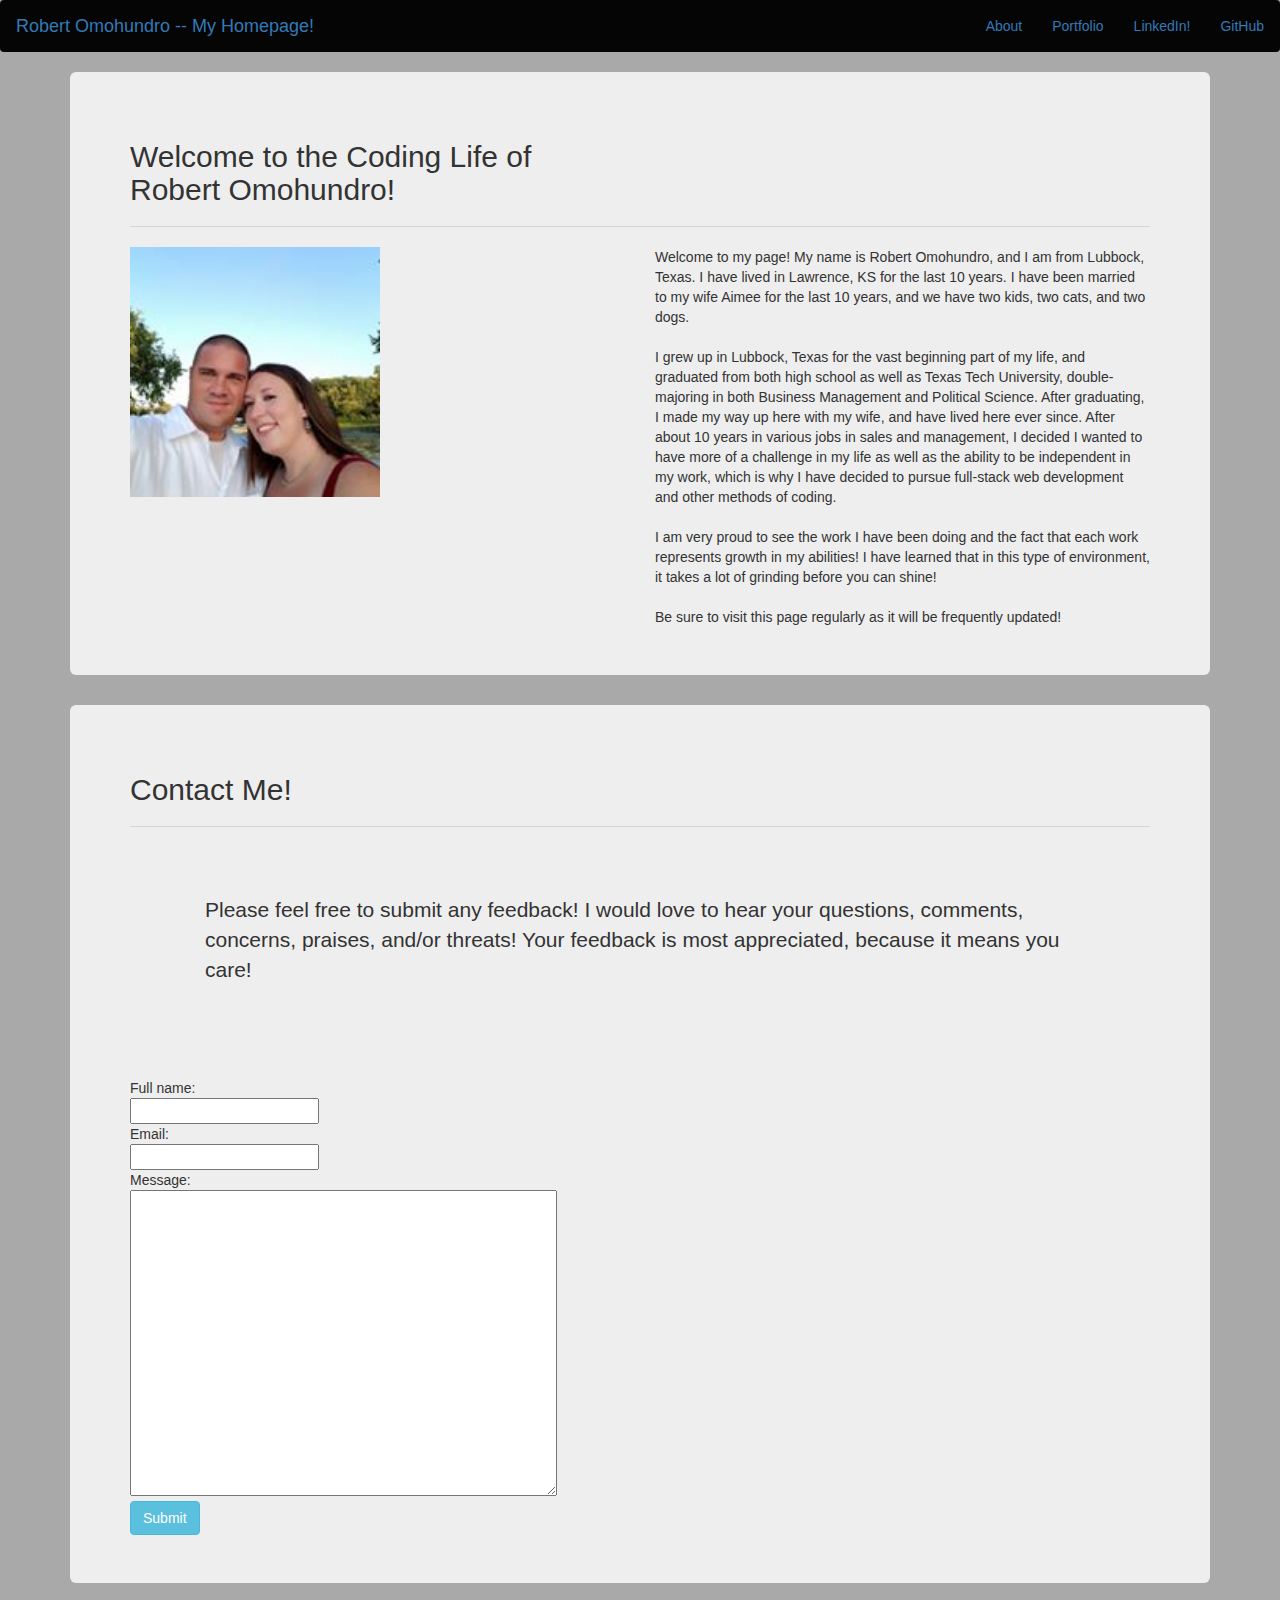
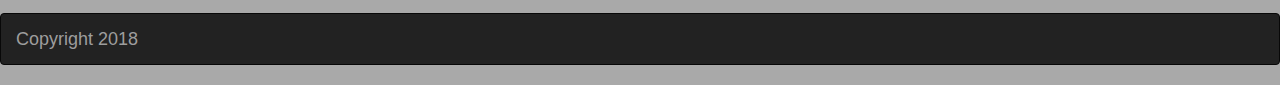
<file: index.html>
<!DOCTYPE html>
<html lang="en">

<head>
    <title>My Webpage</title>
    <meta charset="utf-8">
    <meta name="viewport" content="width=device-width, initial-scale=1">
    <link rel="stylesheet" href="https://maxcdn.bootstrapcdn.com/bootstrap/3.3.7/css/bootstrap.min.css">
    <link rel="stylesheet" href="./styles/indexcss.css" type="text/css">

    <script src="https://ajax.googleapis.com/ajax/libs/jquery/3.3.1/jquery.min.js"></script>
    <script src="https://maxcdn.bootstrapcdn.com/bootstrap/3.3.7/js/bootstrap.min.js"></script>

</head>

<body background = href = "./images/sunset/jpg">


    <nav class="navbar navbar-light" style="background-color: #050505;">
        <div class="container-fluid">
            <div class="navbar-header">
                <a class="navbar-brand" href="#">Robert Omohundro -- My Homepage!</a>
            </div>
            <ul class="nav navbar-nav navbar-right ">
                <li><a href="./index.html">About</a></li>
                <li><a href="./portfolio.html">Portfolio</a></li>
                <li><a href= "https://www.linkedin.com/in/robert-omohundro-3691b7183/"> LinkedIn!</a></li>
                <li><a href="https://github.com/TAADAO"> GitHub</a></li>
            </ul>
        </div>
    </nav>

    <div class="container">
        <div class="jumbotron">
            <h2 class="aboutheader">
                <div class="row">
                    <div class="col-sm-6">Welcome to the Coding Life of Robert Omohundro!</div>
                </div>

            </h2>
            <hr>
            <div class="row">
                <div class="col-sm-6">
                    <img src="./images/MeandAimee.jpg" width="250" height="250">
                </div>
                <div class="col-sm-6">
                    <div class="para1">
                        Welcome to my page! My name is Robert Omohundro, and I am from Lubbock, Texas.
                        I have lived in Lawrence, KS for the last 10 years. I have been married to my wife Aimee for
                        the last 10 years, and we have two kids, two cats, and two dogs.
                    </div><br>
                    <div class="para2">
                        I grew up in Lubbock, Texas for the vast beginning part of my life, and graduated from both high school
                        as well as Texas Tech University, double-majoring in both Business Management and Political Science. After graduating, 
                        I made my way up here with my wife, and have lived here ever since. After about 10 years in various jobs in sales and management, 
                        I decided I wanted to have more of a challenge in my life as well as the ability to be independent in my work, which 
                        is why I have decided to pursue full-stack web development and other methods of coding. 
                    </div><br>
                    <div class="para3">
                        I am very proud to see the work I have been doing and the fact that each work represents growth in my abilities! I have
                        learned that in this type of environment, it takes a lot of grinding before you can shine!
                    </div><br>
                    <div class="para4">
                        Be sure to visit this page regularly as it will be frequently updated!
                    </div>
                </div>
            </div>
        </div>
    </div>

    <div class="container">
        <div class="jumbotron">
            <h2 class="aboutheader">
                <div class="row">
                    <div class="col-sm-6">Contact Me!</div>
                </div>
            </h2>
            <hr>
            <div class="container">
                <div class="jumbotron">
                    <p> Please feel free to submit any feedback! I would love to hear your questions, comments, concerns, 
                        praises, and/or threats! Your feedback is most appreciated, because it means you care! 
                    </p>
                </div>
            </div>
            

            <div class="formname">
                <form action=/"actionpage.php" method="get">
                    Full name: <br> <input type="text" name="fullname"><br>
                    Email: <br><input type="text" name="email"><br>
                    Message:<br>
                    <textarea rows="15" cols="50"></textarea><br>
                    <button type="button" class="btn btn-primary btn-info">Submit</button>
                </form>
            </div>
        </div>
    </div>

    <nav class="navbar fixed-bottom navbar-inverse">
        <div class="container-fluid">
            <a class="navbar-brand" href="#">Copyright 2018</a>
        </div>
    </nav>
</body>

</html>
</file>
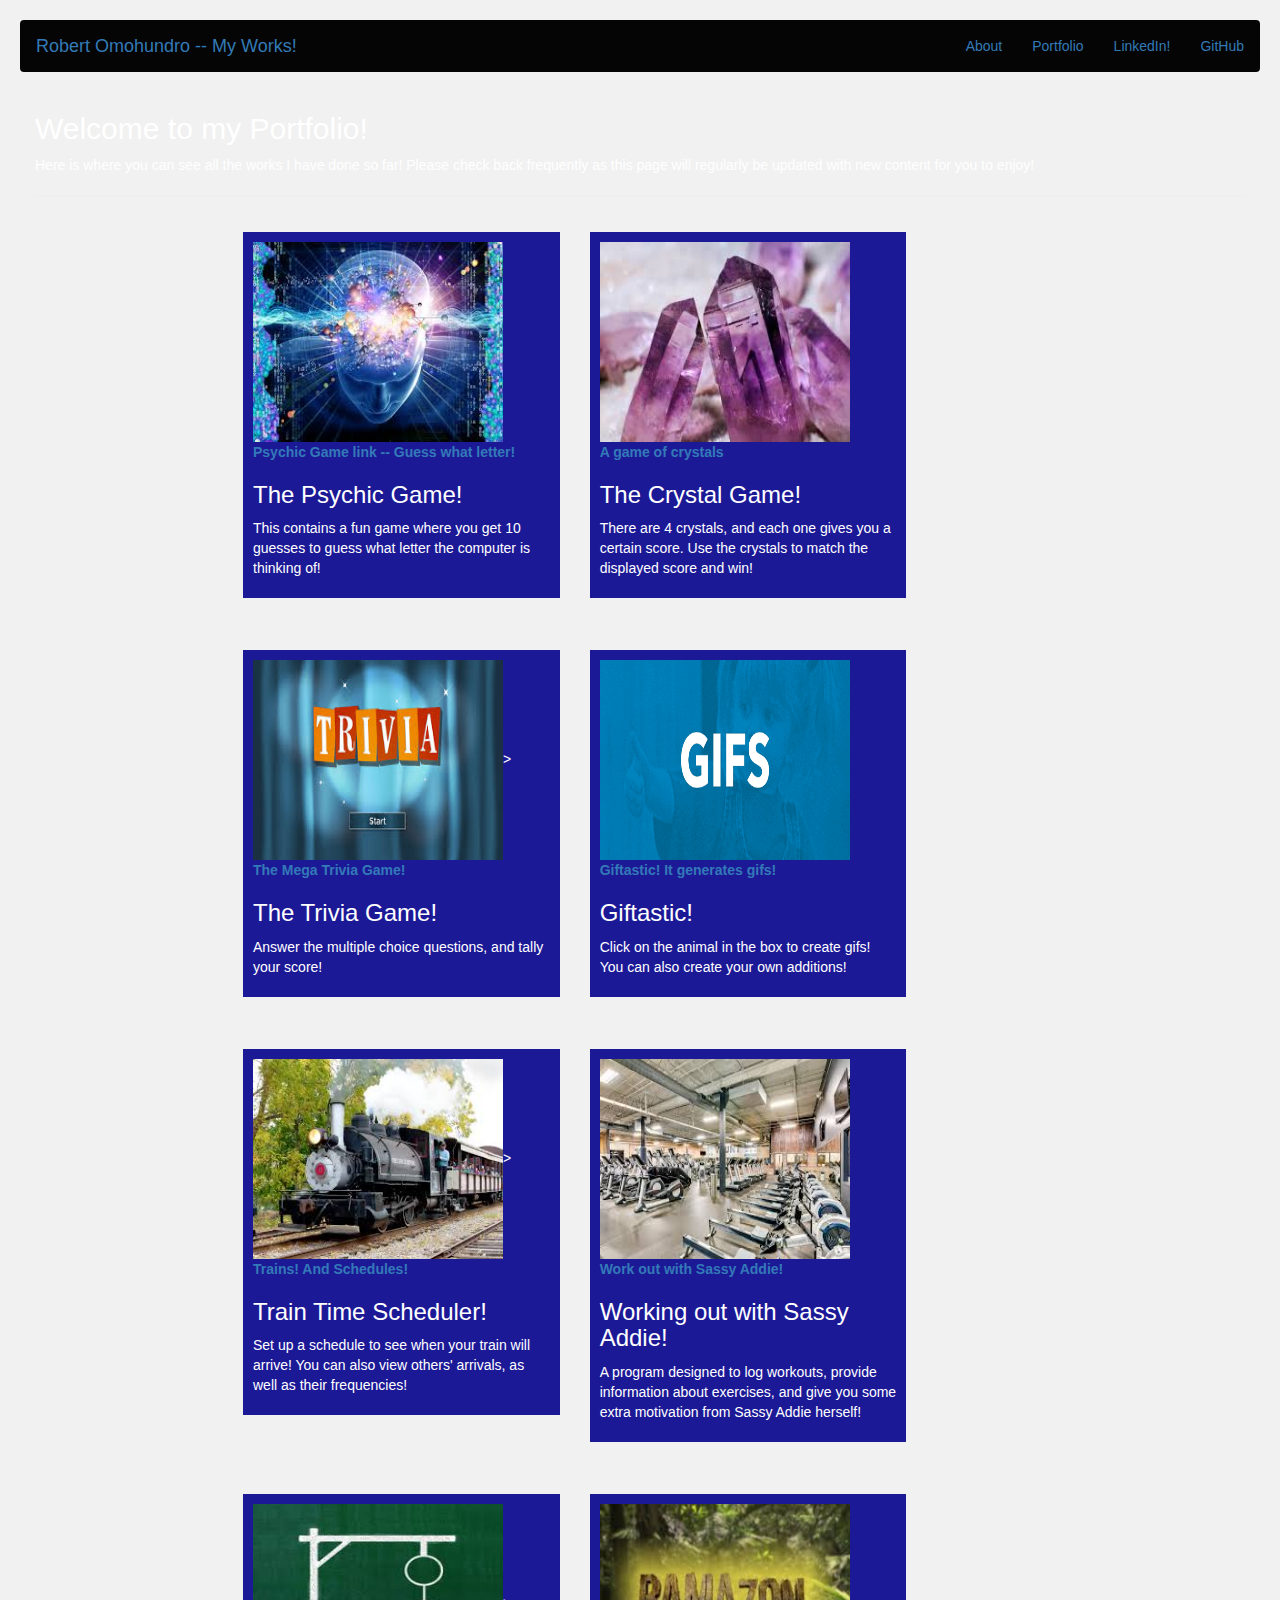
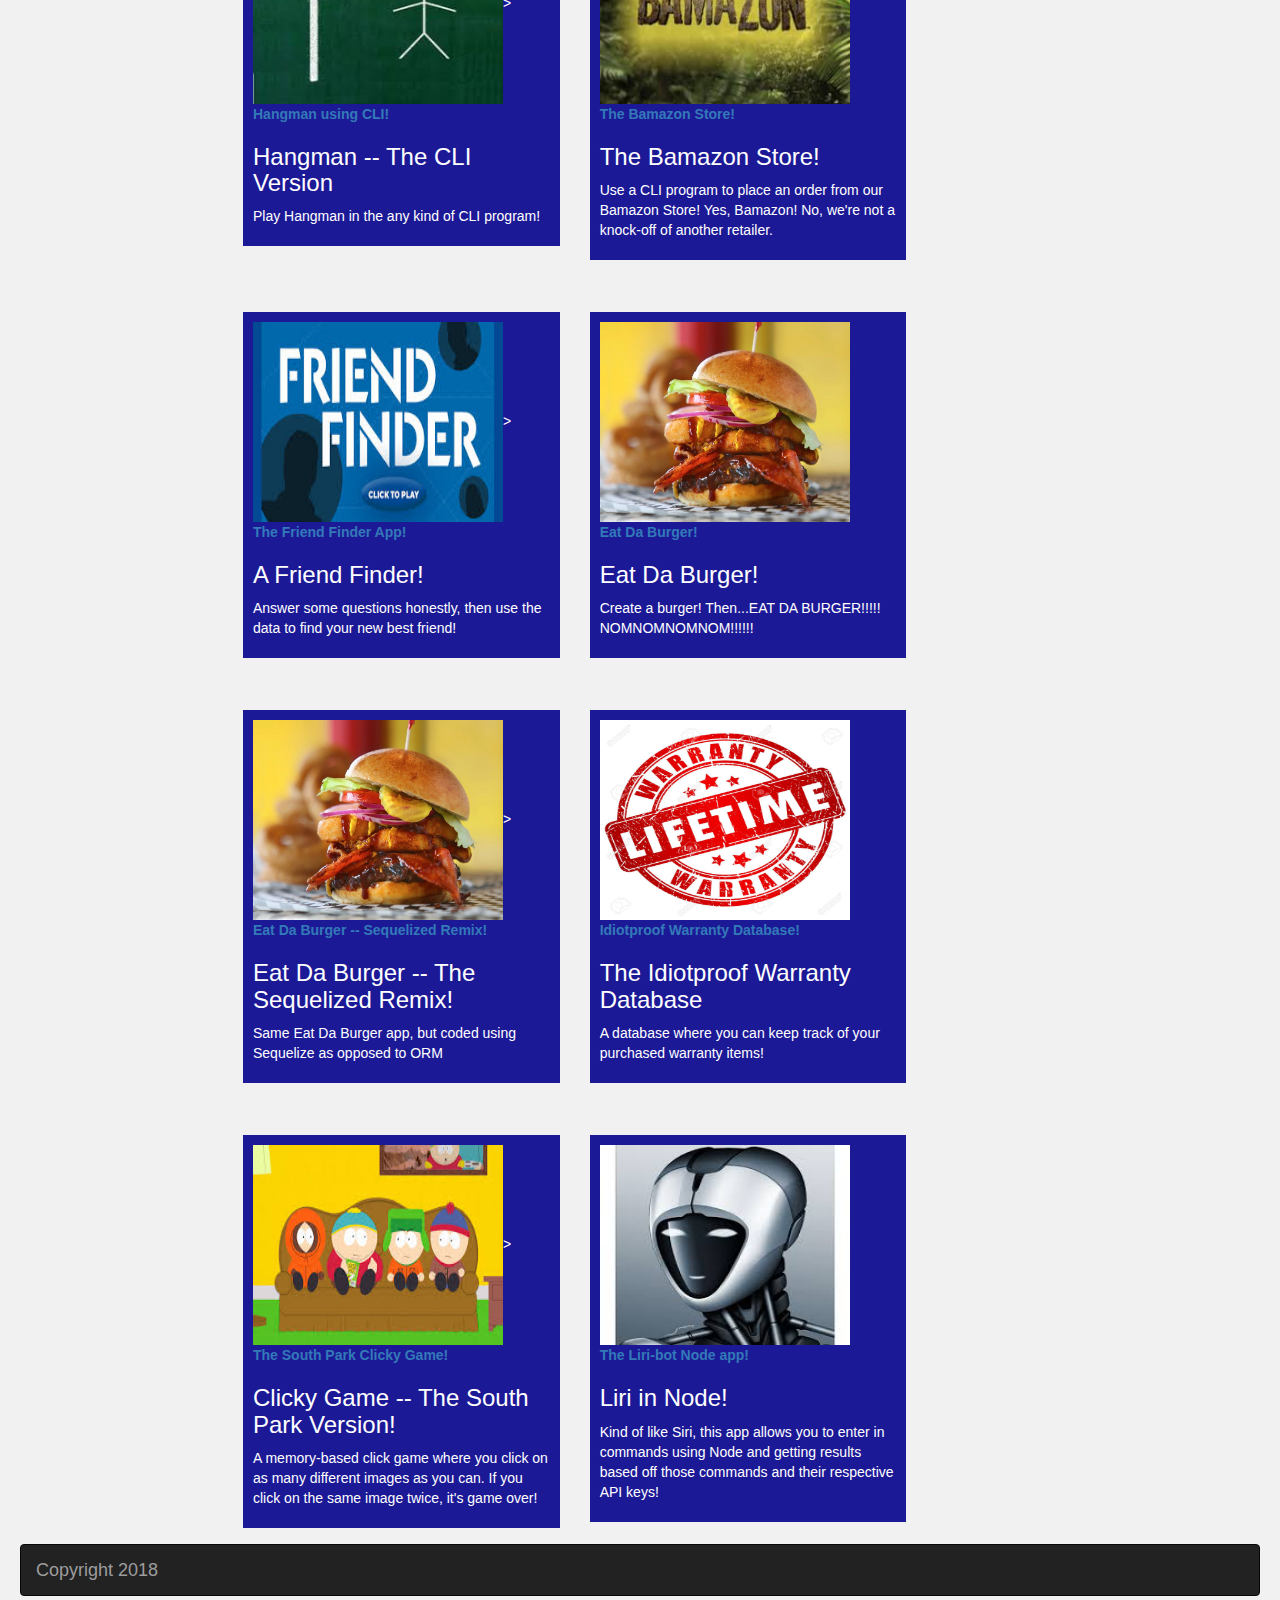
<file: portfolio.html>
<!DOCTYPE html>
<html lang="en">

<head>
    <title>My Webpage</title>
    <meta charset="utf-8">
    <meta name="viewport" content="width=device-width, initial-scale=1">
    <link rel="stylesheet" href="https://maxcdn.bootstrapcdn.com/bootstrap/3.3.7/css/bootstrap.min.css">
    <link rel="stylesheet" href="./styles/portfoliocss.css" type="text/css">

    <script src="https://ajax.googleapis.com/ajax/libs/jquery/3.3.1/jquery.min.js"></script>
    <script src="https://maxcdn.bootstrapcdn.com/bootstrap/3.3.7/js/bootstrap.min.js"></script>

</head>

<body>

    <nav class="navbar navbar-light" style="background-color: #050505;">
        <div class="container-fluid">
            <div class="navbar-header">
                <a class="navbar-brand" href="#">Robert Omohundro -- My Works!</a>
            </div>
            <ul class="nav navbar-nav navbar-right ">
                <li><a href="./index.html">About</a></li>
                <li><a href="./portfolio.html">Portfolio</a></li>
                <li><a href="https://www.linkedin.com/in/robert-omohundro-3691b7183/"> LinkedIn!</a></li>
                <li><a href="https://github.com/TAADAO"> GitHub</a></li>
            </ul>
        </div>
    </nav>
    <div class="container-fluid">
        <h2>Welcome to my Portfolio!</h2>
        <p>Here is where you can see all the works I have done so far! Please check back frequently as this page will
            regularly be updated with new content for you to enjoy!</p>
        <hr>
    </div>

    <!-- Portfolio Gallery Grid -->
    <div class="row">
        <div class="col-sm-4">
            <div class="content">
                <img src="./images/psychic.jpg" alt="Psychics" width="250" height="200">
                <div>
                    <a href="https://taadao.github.io/PsychicGame/"><strong>Psychic Game link -- Guess what letter!
                        </strong></a>
                    <h3>The Psychic Game!</h3>
                    <p>This contains a fun game where you get 10 guesses to guess what letter the computer is thinking
                        of!</p>
                </div>
            </div>
        </div>
        <div class="col-sm-4">
            <div class="content">
                <img src="./images/sample1.jpg" alt="Crystals" width="250" height="200">
                <div>
                    <a href="https://taadao.github.io/unit-4-game/"> <strong>A game of crystals</strong></a>
                    <h3>The Crystal Game!</h3>
                    <p>There are 4 crystals, and each one gives you a certain score. Use the crystals to match the
                        displayed score and win!</p>
                </div>
            </div>
        </div>
    </div>
    <br>

    <div class="row">
        <div class="col-sm-4">
            <div class="content">
                <img src="./images/sample2.jpg" alt="Trivia" width="250" height="200">>
                <Div> <a href="https://taadao.github.io/TriviaGame/"><strong>The Mega Trivia Game!</strong> </a>
                    <h3>The Trivia Game!</h3>
                    <p>Answer the multiple choice questions, and tally your score!</p>
                </div>
            </div>
        </div>
        <div class="col-sm-4">
            <div class="content">
                <img src="./images/giffy.gif" alt="GifTastic!" width="250" height="200">
                <div>
                    <a href="https://taadao.github.io/GifTastic/"> <strong>Giftastic! It generates gifs!</strong></a>
                    <h3>Giftastic! </h3>
                    <p>Click on the animal in the box to create gifs! You can also create your own additions!</p>
                </div>
            </div>
        </div>
    </div>
    <br>

    <div class="row">
        <div class="col-sm-4">
            <div class="content">
                <img src="./images/sample4.jpg" alt="Train Time!" width="250" height="200">>
                <div>
                    <a href="https://taadao.github.io/TrainScheduler/"> <strong>Trains! And Schedules!</strong> </a>
                    <h3>Train Time Scheduler!</h3>
                    <p>Set up a schedule to see when your train will arrive! You can also view others' arrivals, as well
                        as their
                        frequencies!
                    </p>
                </div>
            </div>
        </div>
        <div class="col-sm-4">
            <div class="content">
                <img src="./images/sassyaddie.jpg" alt="Workout" width="250" height="200">
                <div>
                    <a href="https://taadao.github.io/Project1/"><strong> Work out with Sassy Addie!</strong></a>
                    <h3>Working out with Sassy Addie! </h3>
                    <p>A program designed to log workouts, provide information about exercises, and give you some extra
                        motivation
                        from Sassy Addie herself!
                    </p>
                </div>
            </div>
        </div>
    </div>
    <br>

    <div class="row">
        <div class="col-sm-4">
            <div class="content">
                <img src="./images/hangman.jpg" alt="WordGuess" width="250" height="200">>
                <div>
                    <a href="https://taadao.github.io/Constructor-Word-Guess/"> <strong>Hangman using CLI!</strong> </a>
                    <h3>Hangman -- The CLI Version</h3>
                    <p>Play Hangman in the any kind of CLI program! </p>
                </div>
            </div>
        </div>
        <div class="col-sm-4">
            <div class="content">
                <img src="./images/bamazon.jpg" alt="Bamazon!" width="250" height="200">
                <div>
                    <a href="https://taadao.github.io/BamazonStore/"> <strong>The Bamazon Store!</strong> </a>
                    <h3>The Bamazon Store! </h3>
                    <p>Use a CLI program to place an order from our Bamazon Store! Yes, Bamazon! No, we're not a
                        knock-off of another retailer.
                    </p>
                </div>
            </div>
        </div>
    </div>
    <br>

    <div class="row">
        <div class="col-sm-4">
            <div class="content">
                <img src="./images/friendfinder.jpg" alt="FriendFinder" width="250" height="200">>
                <div>
                    <a href="https://safe-mountain-24811.herokuapp.com/"> <strong>The Friend Finder App!</strong> </a>
                    <h3>A Friend Finder!</h3>
                    <p>Answer some questions honestly, then use the data to find your new best friend! </p>
                </div>
            </div>
        </div>
        <div class="col-sm-4">
            <div class="content">
                <img src="./images/superburger.jpg" alt="Eat Da Burger!" width="250" height="200">
                <div>
                    <a href="https://serene-fjord-52150.herokuapp.com/"> <strong>Eat Da Burger!</strong> </a>
                    <h3>Eat Da Burger!</h3>
                    <p>Create a burger! Then...EAT DA BURGER!!!!! NOMNOMNOMNOM!!!!!!
                    </p>
                </div>
            </div>
        </div>
    </div>
    <br>

    <div class="row">
        <div class="col-sm-4">
            <div class="content">
                <img src="./images/superburger.jpg" alt="Eat Da Burger!" width="250" height="200">>
                <div>
                    <a href="https://rocky-sands-97004.herokuapp.com/"> <strong> Eat Da Burger -- Sequelized Remix!
                        </strong> </a>
                    <h3>Eat Da Burger -- The Sequelized Remix!</h3>
                    <p>Same Eat Da Burger app, but coded using Sequelize as opposed to ORM </p>
                </div>
            </div>
        </div>
        <div class="col-sm-4">
            <div class="content">
                <img src="./images/warranty.jpg" alt="Idiotproof" width="250" height="200">
                <div>
                    <a href="https://salty-dawn-74206.herokuapp.com/"> <strong> Idiotproof Warranty Database!</strong>
                    </a>
                    <h3>The Idiotproof Warranty Database</h3>
                    <p>A database where you can keep track of your purchased warranty items!
                    </p>
                </div>
            </div>
        </div>
    </div>
    <br>

    <div class="row">
        <div class="col-sm-4">
            <div class="content">
                <img src="./images/spclickygame.jpg" alt="Clicky Game!" width="250" height="200">>
                <div>
                    <a href="https://taadao.github.io/ClickyGame/"> <strong> The South Park Clicky Game! </strong> </a>
                    <h3>Clicky Game -- The South Park Version!</h3>
                    <p>A memory-based click game where you click on as many different images as you can. If you click on
                        the same image twice, it's game over!
                    </p>
                </div>
            </div>
        </div>
        <div class="col-sm-4">
            <div class="content">
                <img src="./images/liribot.jpg" alt="Liribot!" width="250" height="200">
                <div>
                    <a href="https://taadao.github.io/liri-node-app/"> <strong> The Liri-bot Node app!</strong>
                    </a>
                    <h3>Liri in Node!</h3>
                    <p>Kind of like Siri, this app allows you to enter in commands using Node and getting results based off those commands and their
                        respective API keys! 
                    </p>
                </div>
            </div>
        </div>
    </div>

    <nav class="navbar fixed-bottom navbar-inverse">
        <div class="container-fluid">
            <a class="navbar-brand" href="#">Copyright 2018</a>
        </div>
    </nav>
</body>

</html>
</file>
<file: styles/indexcss.css>
body {
    background:url(http://subtlepatterns2015.subtlepatterns.netdna-cdn.com/patterns/footer_lodyas.png);
    background-color: rgba(0, 0, 0, 0.336);
    background-size: cover;
}
</file>
<file: styles/portfoliocss.css>
* {
    box-sizing: border-box;
  }
  
  body {
    background:url(http://subtlepatterns2015.subtlepatterns.netdna-cdn.com/patterns/footer_lodyas.png);
    background-color: #f1f1f1;
    padding: 20px;
    font-family: Arial;
    color: white
  }
  
  .main {
    max-width: 1000px;
    margin: auto;
  }
  
  h1 {
    font-size: 50px;
    word-break: break-all;
  }
  
  .row {
    margin: 8px -16px;
    margin-left: 200px;
  }
  
  .row,
  .row > .column {
    padding: 8px;
  }
  
  .column {
    float: left;
    width: 25%;
  }
  
  .row:after {
    content: "";
    display: table;
    clear: both;
  }
  
  .content {
    background-color: rgb(28, 25, 151);
    padding: 10px;
  }
  
  @media screen and (max-width: 900px) {
    .column {
      width: 50%;
    }
  }
  
  @media screen and (max-width: 600px) {
    .column {
      width: 100%;
    }
  }
</file>
